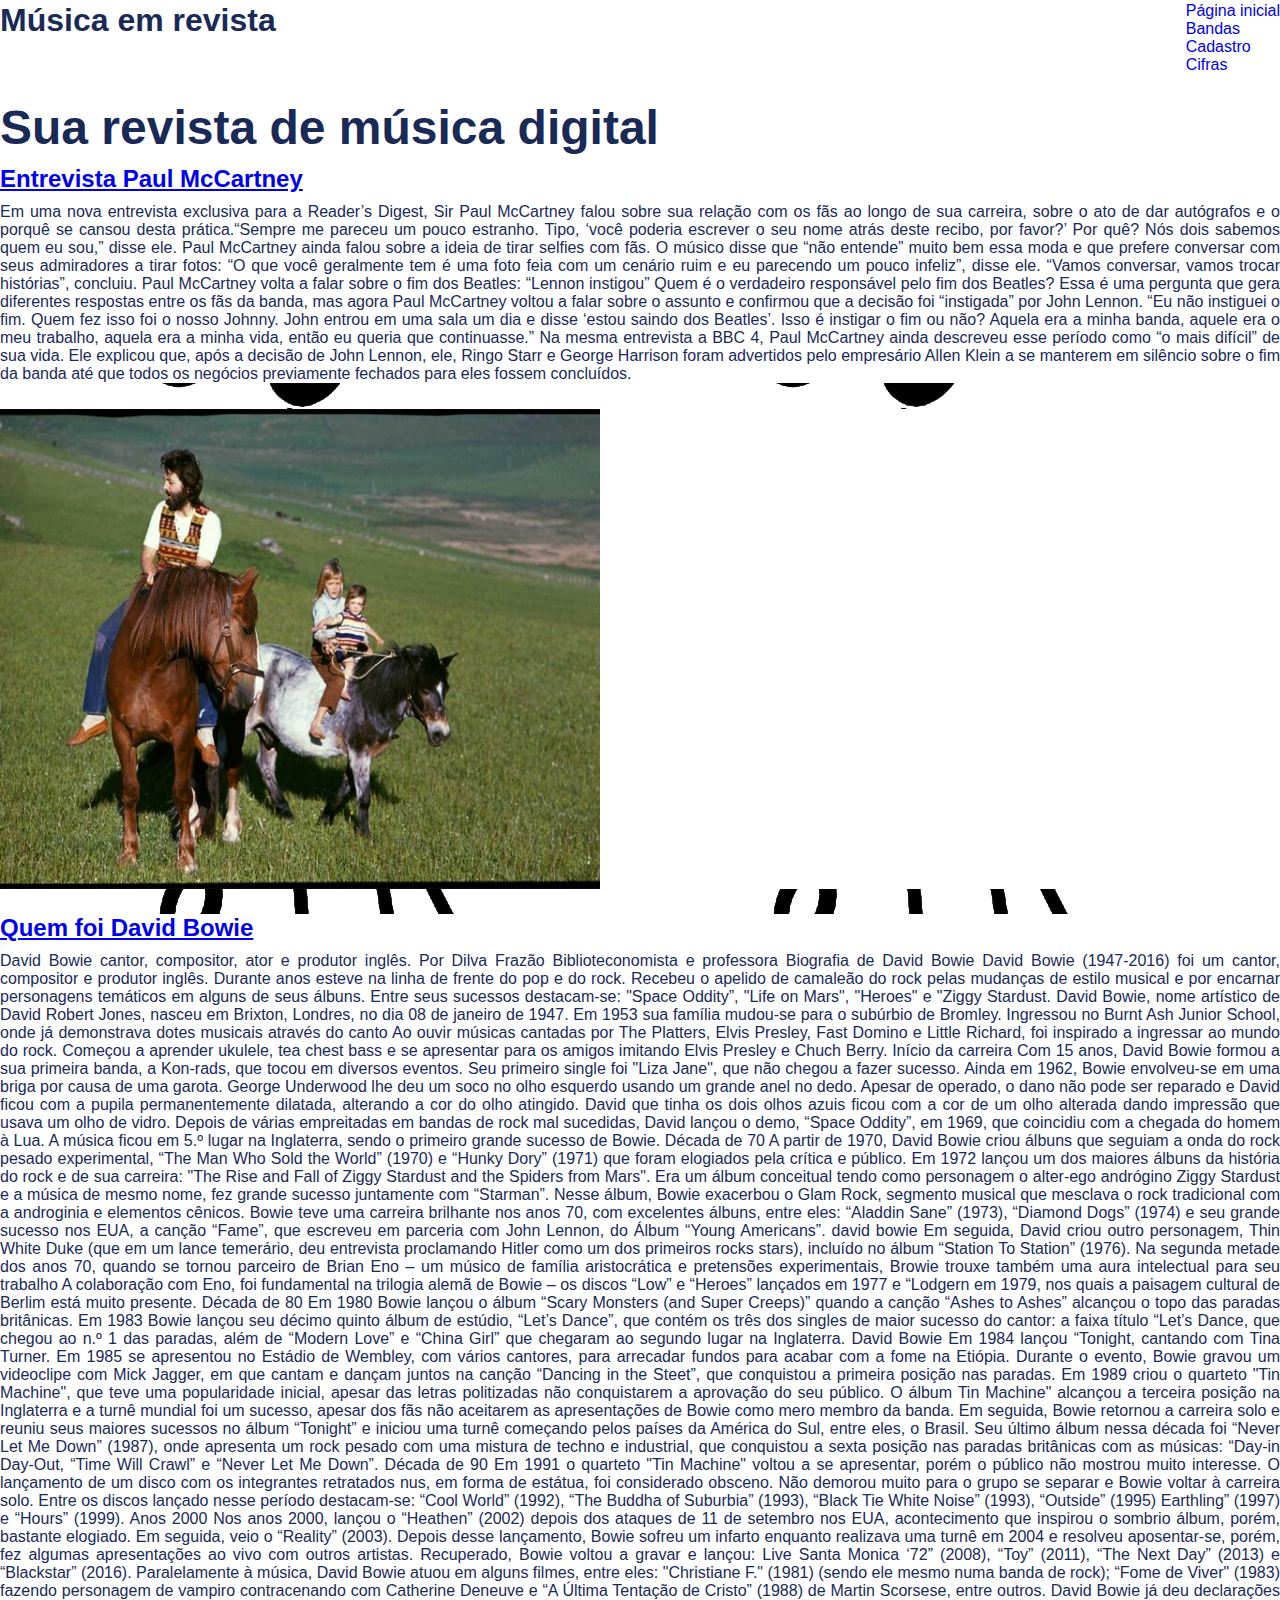
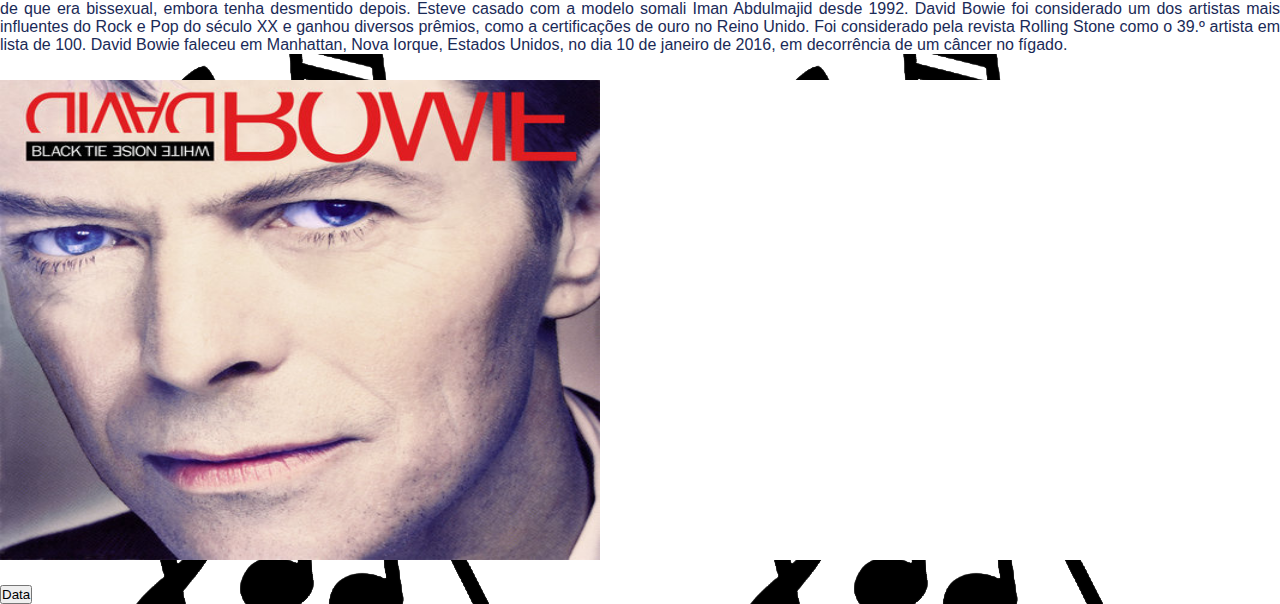
<file: Trabaalhos/PI2/Trabalho/Trabalho/index.html>
<!DOCTYPE html>
<html lang="en">
  <head>
    <meta charset="UTF-8" />
    <meta http-equiv="X-UA-Compatible" content="IE=edge" />
    <meta name="viewport" content="width=device-width, initial-scale=1.0" />
    <link rel="stylesheet" type="text/css" href="revista.css" />
    <title>Página inicial</title>
  </head>
  <body>
    <header>
      <div class="flex-container menu">
        <div><h1>Música em revista</h1></div>
        <ul class="list-menu">
          <li><a href="index.html" target="_blank">Página inicial</a></li>
          <li><a href="bandas.html" target="_blank">Bandas</a></li>
          <li><a href="cadastro.html" target="_blank">Cadastro</a></li>
          <li><a href="cifra.html" target="_blank">Cifras</a></li>
        </ul>
      </div>
    </header>
    <div class="flex-container entrevista">
      <div class="texto-entrevista">
        <h1>Sua revista de música digital</h1>
        <h2> <a href="https://www.paulmccartney.com/" target="_self"> Entrevista Paul McCartney </a></h2>
        
        <p>
          Em uma nova entrevista exclusiva para a Reader’s Digest, Sir Paul
          McCartney falou sobre sua relação com os fãs ao longo de sua carreira,
          sobre o ato de dar autógrafos e o porquê se cansou desta
          prática.“Sempre me pareceu um pouco estranho. Tipo, ‘você poderia
          escrever o seu nome atrás deste recibo, por favor?’ Por quê? Nós dois
          sabemos quem eu sou,” disse ele. Paul McCartney ainda falou sobre a
          ideia de tirar selfies com fãs. O músico disse que “não entende” muito
          bem essa moda e que prefere conversar com seus admiradores a tirar
          fotos: “O que você geralmente tem é uma foto feia com um cenário ruim
          e eu parecendo um pouco infeliz”, disse ele. “Vamos conversar, vamos
          trocar histórias”, concluiu. Paul McCartney volta a falar sobre o fim
          dos Beatles: “Lennon instigou” Quem é o verdadeiro responsável pelo
          fim dos Beatles? Essa é uma pergunta que gera diferentes respostas
          entre os fãs da banda, mas agora Paul McCartney voltou a falar sobre o
          assunto e confirmou que a decisão foi “instigada” por John Lennon. “Eu
          não instiguei o fim. Quem fez isso foi o nosso Johnny. John entrou em
          uma sala um dia e disse ‘estou saindo dos Beatles’. Isso é instigar o
          fim ou não? Aquela era a minha banda, aquele era o meu trabalho,
          aquela era a minha vida, então eu queria que continuasse.” Na mesma
          entrevista a BBC 4, Paul McCartney ainda descreveu esse período como
          “o mais difícil” de sua vida. Ele explicou que, após a decisão de John
          Lennon, ele, Ringo Starr e George Harrison foram advertidos pelo
          empresário Allen Klein a se manterem em silêncio sobre o fim da banda
          até que todos os negócios previamente fechados para eles fossem
          concluídos.
        </p>
      </div>
    </div>
    <div class="flex-container">
      <div>
        <div><img src="./imagem/paul.jpg" alt="Paul" /></div>
      </div>
      <iframe
        width="640"
        height="480"
        margin-top="10%"
        src="https://www.youtube.com/embed/CiQafwC2iY4"
        title="YouTube video player"
        frameborder="0"
        allow="accelerometer; autoplay; clipboard-write; encrypted-media; gyroscope; picture-in-picture"
        allowfullscreen
      >
      </iframe>
    </div>
    <div class="flex-container entrevista">
      <div class="texto-entrevista">
        <h2><a href="https://www.davidbowie.com/" target="_self">Quem foi David Bowie</a></h2>
        <p>
          David Bowie cantor, compositor, ator e produtor inglês. Por Dilva
          Frazão Biblioteconomista e professora Biografia de David Bowie David
          Bowie (1947-2016) foi um cantor, compositor e produtor inglês. Durante
          anos esteve na linha de frente do pop e do rock. Recebeu o apelido de
          camaleão do rock pelas mudanças de estilo musical e por encarnar
          personagens temáticos em alguns de seus álbuns. Entre seus sucessos
          destacam-se: "Space Oddity”, "Life on Mars", "Heroes" e "Ziggy
          Stardust. David Bowie, nome artístico de David Robert Jones, nasceu em
          Brixton, Londres, no dia 08 de janeiro de 1947. Em 1953 sua família
          mudou-se para o subúrbio de Bromley. Ingressou no Burnt Ash Junior
          School, onde já demonstrava dotes musicais através do canto Ao ouvir
          músicas cantadas por The Platters, Elvis Presley, Fast Domino e Little
          Richard, foi inspirado a ingressar ao mundo do rock. Começou a
          aprender ukulele, tea chest bass e se apresentar para os amigos
          imitando Elvis Presley e Chuch Berry. Início da carreira Com 15 anos,
          David Bowie formou a sua primeira banda, a Kon-rads, que tocou em
          diversos eventos. Seu primeiro single foi "Liza Jane", que não chegou
          a fazer sucesso. Ainda em 1962, Bowie envolveu-se em uma briga por
          causa de uma garota. George Underwood lhe deu um soco no olho esquerdo
          usando um grande anel no dedo. Apesar de operado, o dano não pode ser
          reparado e David ficou com a pupila permanentemente dilatada,
          alterando a cor do olho atingido. David que tinha os dois olhos azuis
          ficou com a cor de um olho alterada dando impressão que usava um olho
          de vidro. Depois de várias empreitadas em bandas de rock mal
          sucedidas, David lançou o demo, “Space Oddity”, em 1969, que coincidiu
          com a chegada do homem à Lua. A música ficou em 5.º lugar na
          Inglaterra, sendo o primeiro grande sucesso de Bowie. Década de 70 A
          partir de 1970, David Bowie criou álbuns que seguiam a onda do rock
          pesado experimental, “The Man Who Sold the World” (1970) e “Hunky
          Dory” (1971) que foram elogiados pela crítica e público. Em 1972
          lançou um dos maiores álbuns da história do rock e de sua carreira:
          "The Rise and Fall of Ziggy Stardust and the Spiders from Mars". Era
          um álbum conceitual tendo como personagem o alter-ego andrógino Ziggy
          Stardust e a música de mesmo nome, fez grande sucesso juntamente com
          “Starman”. Nesse álbum, Bowie exacerbou o Glam Rock, segmento musical
          que mesclava o rock tradicional com a androginia e elementos cênicos.
          Bowie teve uma carreira brilhante nos anos 70, com excelentes álbuns,
          entre eles: “Aladdin Sane” (1973), “Diamond Dogs” (1974) e seu grande
          sucesso nos EUA, a canção “Fame”, que escreveu em parceria com John
          Lennon, do Álbum “Young Americans”. david bowie Em seguida, David
          criou outro personagem, Thin White Duke (que em um lance temerário,
          deu entrevista proclamando Hitler como um dos primeiros rocks stars),
          incluído no álbum “Station To Station” (1976). Na segunda metade dos
          anos 70, quando se tornou parceiro de Brian Eno – um músico de família
          aristocrática e pretensões experimentais, Browie trouxe também uma
          aura intelectual para seu trabalho A colaboração com Eno, foi
          fundamental na trilogia alemã de Bowie – os discos “Low” e “Heroes”
          lançados em 1977 e “Lodgern em 1979, nos quais a paisagem cultural de
          Berlim está muito presente. Década de 80 Em 1980 Bowie lançou o álbum
          “Scary Monsters (and Super Creeps)” quando a canção “Ashes to Ashes”
          alcançou o topo das paradas britânicas. Em 1983 Bowie lançou seu
          décimo quinto álbum de estúdio, “Let’s Dance”, que contém os três dos
          singles de maior sucesso do cantor: a faixa título “Let’s Dance, que
          chegou ao n.º 1 das paradas, além de “Modern Love” e “China Girl” que
          chegaram ao segundo lugar na Inglaterra. David Bowie Em 1984 lançou
          “Tonight, cantando com Tina Turner. Em 1985 se apresentou no Estádio
          de Wembley, com vários cantores, para arrecadar fundos para acabar com
          a fome na Etiópia. Durante o evento, Bowie gravou um videoclipe com
          Mick Jagger, em que cantam e dançam juntos na canção “Dancing in the
          Steet”, que conquistou a primeira posição nas paradas. Em 1989 criou o
          quarteto "Tin Machine", que teve uma popularidade inicial, apesar das
          letras politizadas não conquistarem a aprovação do seu público. O
          álbum Tin Machine" alcançou a terceira posição na Inglaterra e a turnê
          mundial foi um sucesso, apesar dos fãs não aceitarem as apresentações
          de Bowie como mero membro da banda. Em seguida, Bowie retornou a
          carreira solo e reuniu seus maiores sucessos no álbum “Tonight” e
          iniciou uma turnê começando pelos países da América do Sul, entre
          eles, o Brasil. Seu último álbum nessa década foi “Never Let Me Down”
          (1987), onde apresenta um rock pesado com uma mistura de techno e
          industrial, que conquistou a sexta posição nas paradas britânicas com
          as músicas: “Day-in Day-Out, “Time Will Crawl” e “Never Let Me Down”.
          Década de 90 Em 1991 o quarteto "Tin Machine" voltou a se apresentar,
          porém o público não mostrou muito interesse. O lançamento de um disco
          com os integrantes retratados nus, em forma de estátua, foi
          considerado obsceno. Não demorou muito para o grupo se separar e Bowie
          voltar à carreira solo. Entre os discos lançado nesse período
          destacam-se: “Cool World” (1992), “The Buddha of Suburbia” (1993),
          “Black Tie White Noise” (1993), “Outside” (1995) Earthling” (1997) e
          “Hours” (1999). Anos 2000 Nos anos 2000, lançou o “Heathen” (2002)
          depois dos ataques de 11 de setembro nos EUA, acontecimento que
          inspirou o sombrio álbum, porém, bastante elogiado. Em seguida, veio o
          “Reality” (2003). Depois desse lançamento, Bowie sofreu um infarto
          enquanto realizava uma turnê em 2004 e resolveu aposentar-se, porém,
          fez algumas apresentações ao vivo com outros artistas. Recuperado,
          Bowie voltou a gravar e lançou: Live Santa Monica ‘72” (2008), “Toy”
          (2011), “The Next Day” (2013) e “Blackstar” (2016). Paralelamente à
          música, David Bowie atuou em alguns filmes, entre eles: "Christiane
          F." (1981) (sendo ele mesmo numa banda de rock); “Fome de Viver"
          (1983) fazendo personagem de vampiro contracenando com Catherine
          Deneuve e “A Última Tentação de Cristo” (1988) de Martin Scorsese,
          entre outros. David Bowie já deu declarações de que era bissexual,
          embora tenha desmentido depois. Esteve casado com a modelo somali Iman
          Abdulmajid desde 1992. David Bowie foi considerado um dos artistas
          mais influentes do Rock e Pop do século XX e ganhou diversos prêmios,
          como a certificações de ouro no Reino Unido. Foi considerado pela
          revista Rolling Stone como o 39.º artista em lista de 100. David Bowie
          faleceu em Manhattan, Nova Iorque, Estados Unidos, no dia 10 de
          janeiro de 2016, em decorrência de um câncer no fígado.
        </p>
      </div>
    </div>
    <div class="flex-container">
      <div>
        <div><img src="./imagem/david.jpg" alt="Paul" /></div>
      </div>
      <iframe
        width="640"
        height="480"
        src="https://www.youtube.com/embed/1AvF-l12s3I"
        title="David Bowie : Starman (Tokyo 1990)"
        frameborder="0"
        allow="accelerometer; autoplay; 
        clipboard-write; encrypted-media; gyroscope; picture-in-picture; web-share"
        allowfullscreen
      ></iframe>
    </div>

    <button id="myBtn">Data</button>
    <p id="demo"></p>

    <script>
      //Adicionando o evento quando clicar no botão
      document.getElementById("myBtn").onclick = mostrarData;
      function mostrarData() {
        document.getElementById("demo").innerHTML = Date();
      }
    </script>
  </body>
</html>
</file>
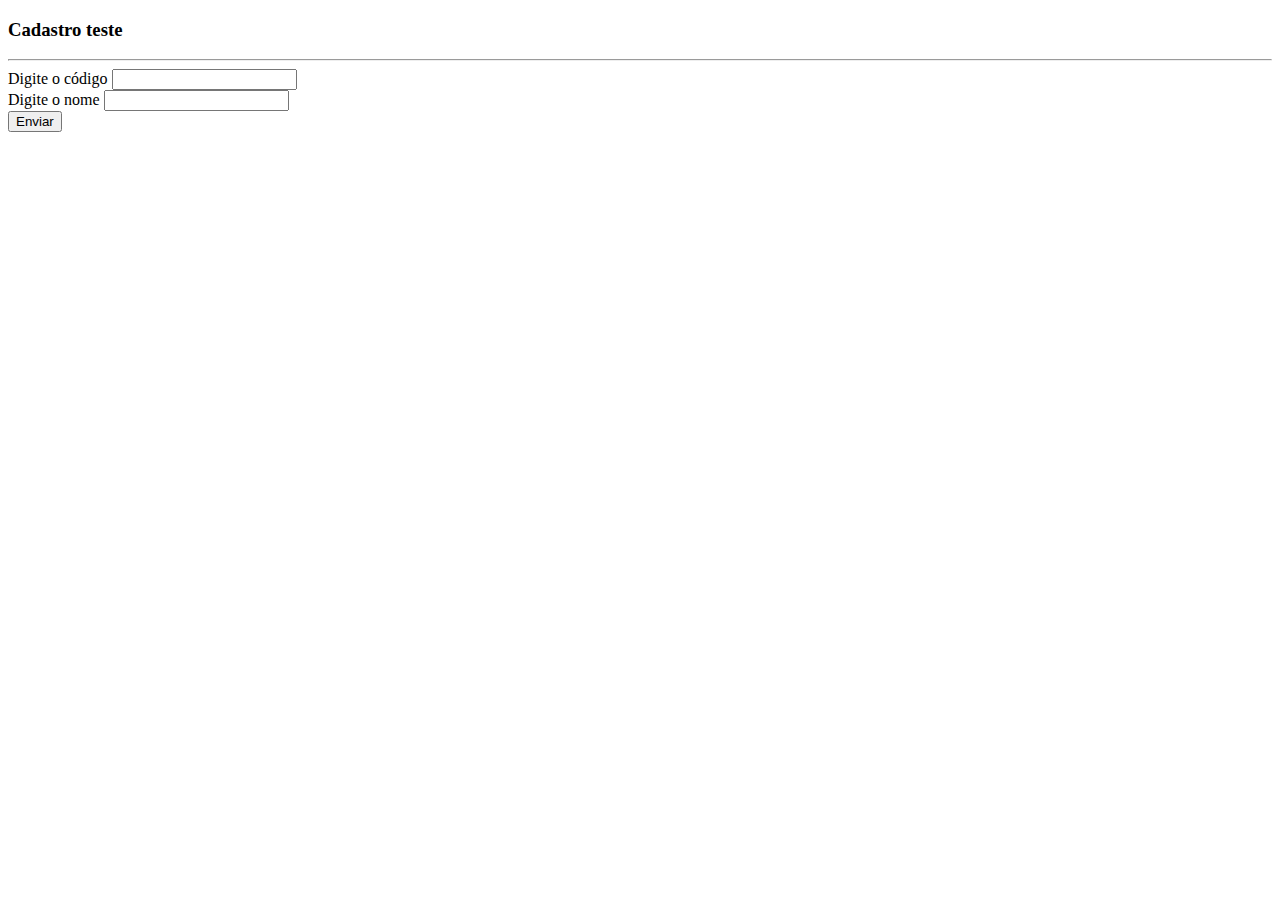
<file: Trabaalhos/inserir_teste.html>
<!doctype html>
<html lang="pt-br">
<head>
	<meta charset="utf-8">
	<title>Formulário</title>
</head>
<body>
<form action="inserir_teste.php">
<h3>Cadastro teste</h3>
<hr>
<label for="nome">Digite o código</label>
<!--
<input type="number" min="0" name="codigo" id="codigo">
-->
<input type="text" pattern="[1-9]{1}[0-9]{0,}" required name="codigo" id="codigo">
<BR>
<label for="nome">Digite o nome</label>
<input type="text" required name="nome" id="nome">
<BR>
<input type="submit" value="Enviar">
</form>
</body>
</file>
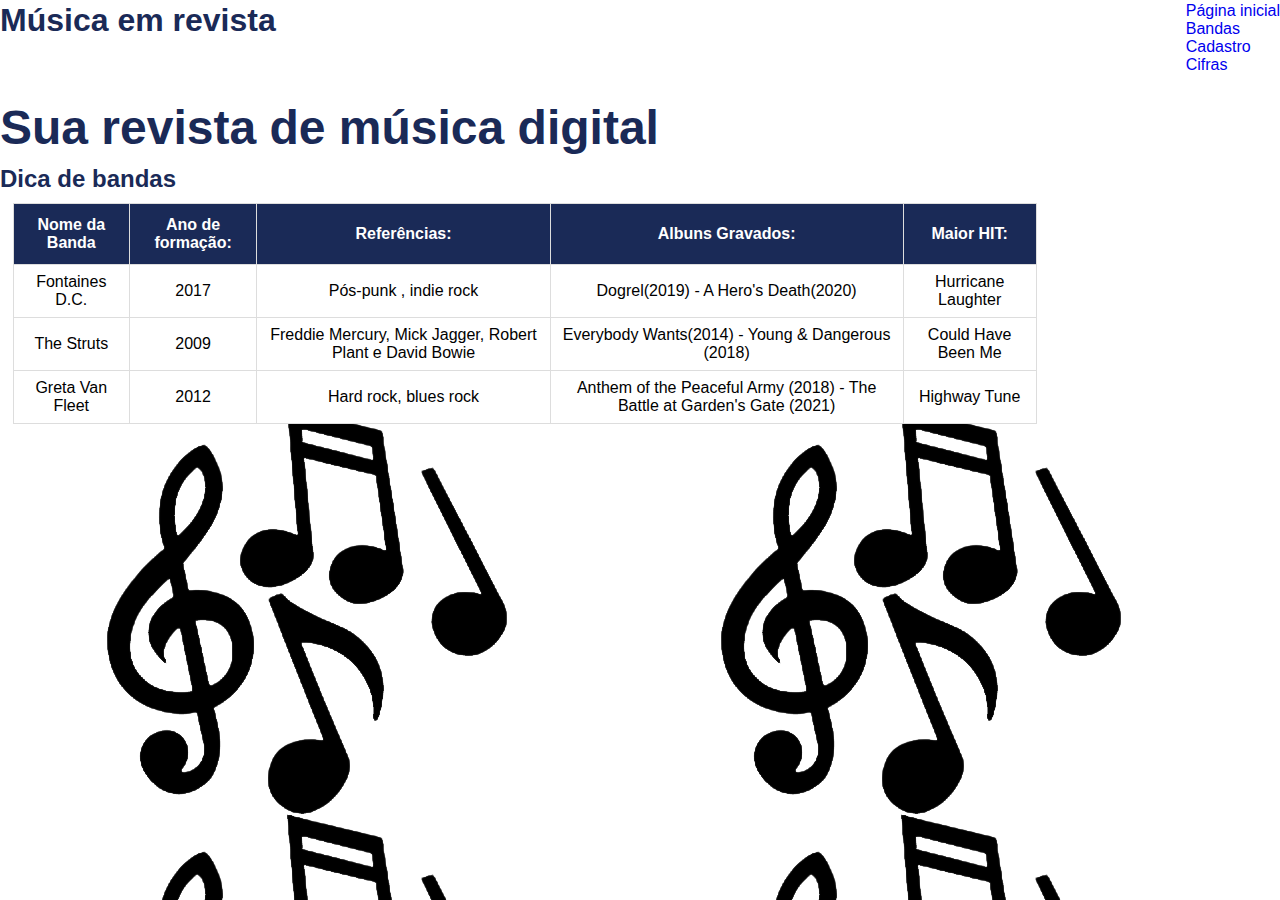
<file: Trabaalhos/PI2/Trabalho/Trabalho/bandas.html>
<!DOCTYPE html>
<html lang="en">
  <head>
    <meta charset="UTF-8" />
    <meta http-equiv="X-UA-Compatible" content="IE=edge" />
    <meta name="viewport" content="width=device-width, initial-scale=1.0" />
    <link rel="stylesheet" type="text/css" href="revista.css" />
    <title>Bandas</title>
  </head>
  <body>
    <header>
      <div class="flex-container menu">
        <div><h1>Música em revista</h1></div>
        <ul class="list-menu">
          <li><a href="index.html" target="_blank">Página inicial</a></li>
          <li><a href="bandas.html" target="_blank">Bandas</a></li>
          <li><a href="cadastro.html" target="_blank">Cadastro</a></li>
          <li><a href="cifra.html" target="_blank">Cifras</a></li>
        </ul>
      </div>
    </header>
    <div class="flex-container entrevista">
      <div class="texto-entrevista">
        <h1>Sua revista de música digital</h1>
        <h2>Dica de bandas</h2>
        <table id="bandas">
          <thead>
            <tr>
              <th>Nome da Banda</th>
              <th>Ano de formação:</th>
              <th>Referências:</th>
              <th>Albuns Gravados:</th>
              <th>Maior HIT:</th>
            </tr>
          </thead>
          <tbody>
            <tr>
              <td>Fontaines D.C.</td>
              <td>2017</td>
              <td>Pós-punk , indie rock</td>
              <td>Dogrel(2019) - A Hero's Death(2020)</td>
              <td>Hurricane Laughter</td>
            </tr>
            <tr>
              <td>The Struts</td>
              <td>2009</td>
              <td>Freddie Mercury, Mick Jagger, Robert Plant e David Bowie</td>
              <td>Everybody Wants(2014) - Young & Dangerous (2018)</td>
              <td>Could Have Been Me</td>
            </tr>
            <tr>
              <td>Greta Van Fleet</td>
              <td>2012</td>
              <td>Hard rock, blues rock</td>
              <td>
                Anthem of the Peaceful Army (2018) - The Battle at Garden's Gate
                (2021)
              </td>
              <td>Highway Tune</td>
            </tr>
          </tbody>
        </table>
      </div>
    </div>
  </body>
</html>
</file>
<file: Trabaalhos/PI2/Trabalho/Trabalho/revista.css>
*{
    margin: 0;
    padding: 0;
    font-family: 'Open Sans', sans-serif;
}

body{
    background-image: url(imagem/fundo.png);
    
}
.flex-container{
    display: flex;
    background-color: #fff;
    max-width: 1280px;
    margin: auto;
    width: 100%;
    min-width: 320px;
    margin-bottom: 2%;
    justify-content: space-between;
}

header{
    background-color: #fff;
    max-width: 1280px;
    margin: auto;
    height: 100px;
    display: flex;
    align-items: center;
    color: #1a2a57;
}

ul{
    list-style: none;
    margin: 0;
    padding: 0;
}

ul li a{
    text-decoration:rgb(212, 31, 55);
    
}

.list-menu li a:hover{
    color: #1a2a57;
    font-size: larger;
    font-style:oblique;    
    background-color: rgb(167, 226, 167);   
    }

header .menu{
    justify-content: space-between;
}

.entrevista{
    align-items: center;
    justify-content: space-between;
}

.entrevista .texto-entrevista{
    min-height: 200px;
}

.texto-entrevista h1{
    color: #1a2a57;
    font-size: 48px;
    margin-bottom: 10px;
}

.texto-entrevista h2{
    color: #1a2a57;
    font-size: 24px;
    margin-bottom: 10px;
}

.texto-entrevista p{
    color: #1a2a57;
    font-size: 16px;
    width: 100%;
    text-align: justify;
    margin-right: 10%;
}

div img{
    display: block;
    width: 600px;
    height: 480px;
}
#bandas {
    border-collapse: collapse;
    text-align: center;
    border:10;
    width: 80%;
    margin-left:1%;
    margin-right: 1%;
  }

  #bandas td, #bandas th {
    border: 1px solid #ddd;
    padding: 8px;
  }
  
  #bandas tr:hover {background-color: #ddd;}
  
  #bandas th {
    padding-top: 12px;
    padding-bottom: 12px;
    text-align: center;
    background-color: #1a2a57;
    color: white;
  }
  input[type=text], select {
    margin-left: 10px;
    width: 50%;
    padding: 12px 20px;
    margin: 8px 0;
    display: inline-block;
    border: 1px solid #ccc;
    border-radius: 4px;
    box-sizing: border-box;
  }
  input[type=submit] {
    width: 50%;
    background-color: #1a2a57;
    color: white;
    padding: 14px 20px;
    margin: 8px 0;
    border: none;
    border-radius: 4px;
    cursor: pointer;
  }
  input[type=submit]:hover {
    background-color: #1a2a57;
  }

  /*mobile*/
@media(max-width: 992px){
    .flex-container{
        flex-direction: column;
    }

    .entrevista{
        flex-direction: column-reverse;
    }

    .entrevista .texto-entrevista{
        width: 100%;
    }

    img{
        max-width: 320px;
        height: auto;
        margin: auto;
    }
    
    iframe{
        max-width: 420px;
        height: auto;
        margin: auto;
    }

    #bandas thead {
        max-width: 20%;
        display: none;
      }
      #bandas tr {
        border-bottom: 1px solid #fff;
      }
      #bandas td {
        border: 1;
      }
      #bandas td:not(:first-child) {
        display: block;
      }
}
</file>
